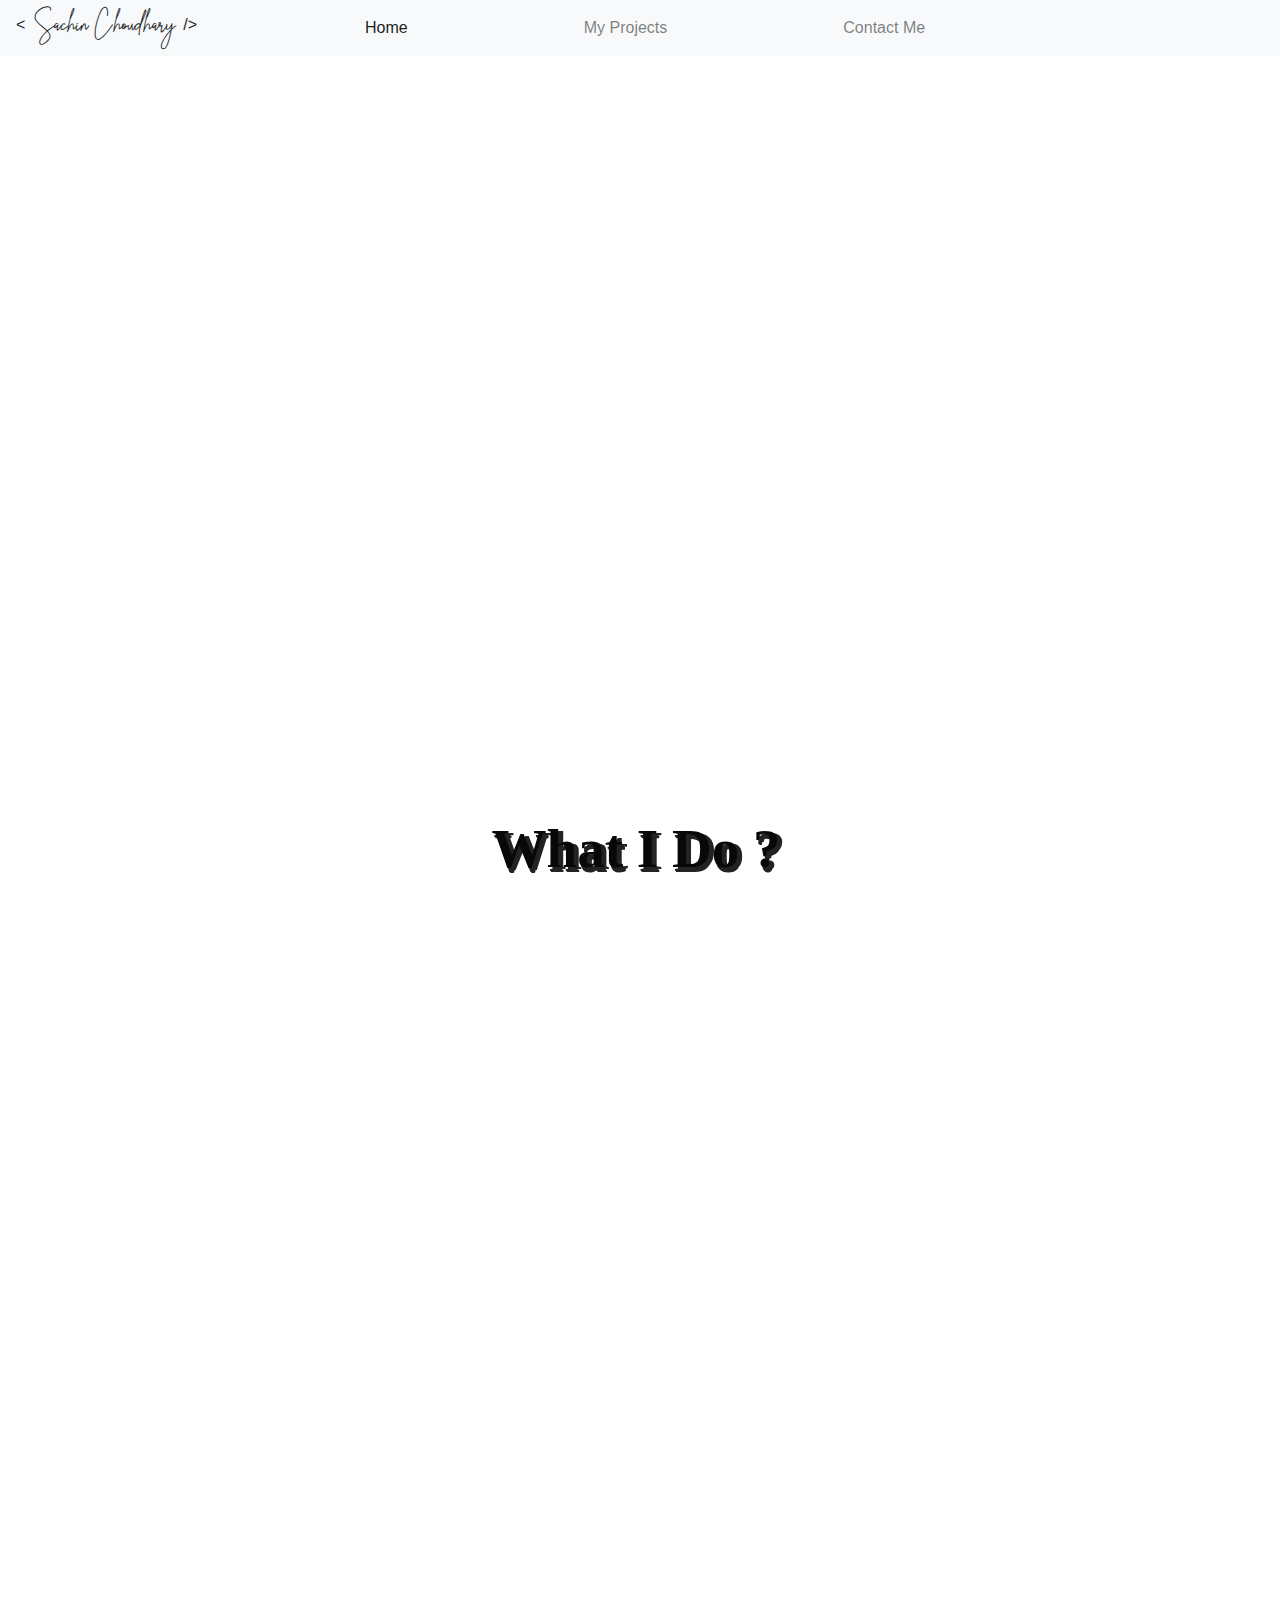
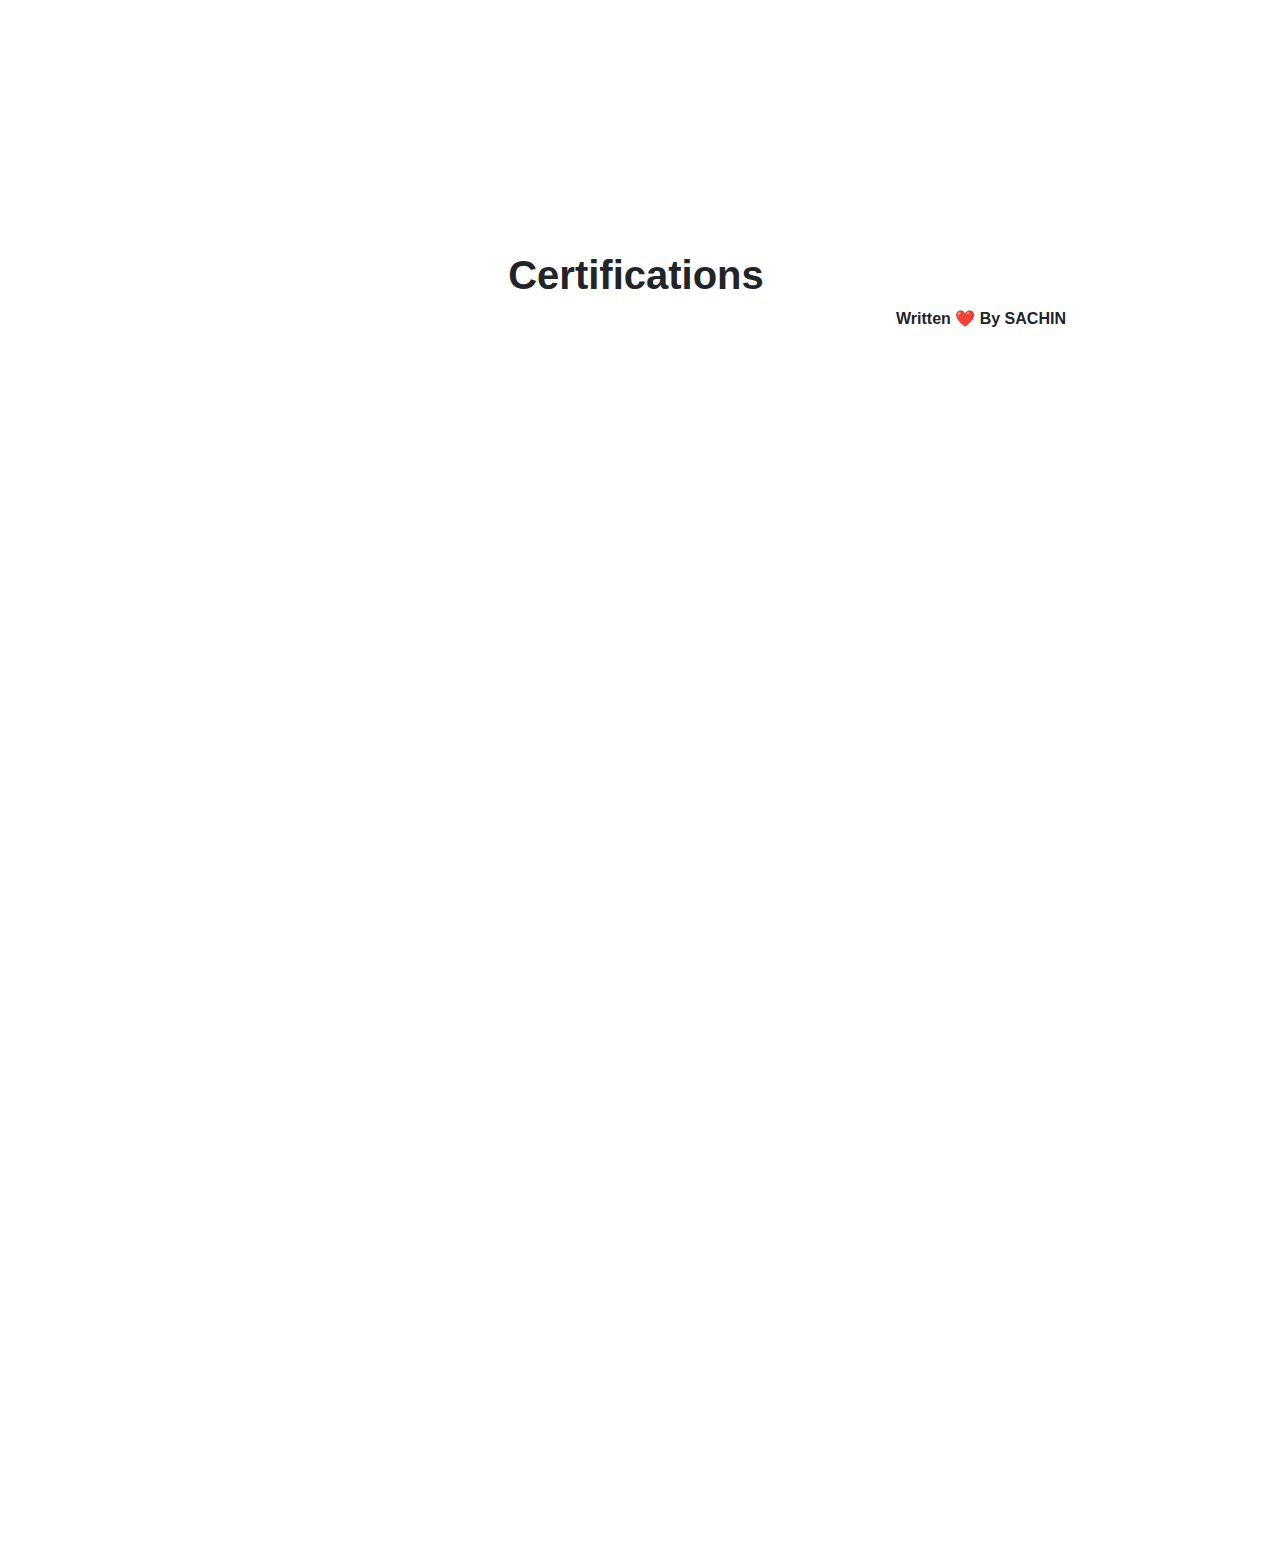
<file: index.html>
<!doctype html>
<html lang="en">

<head>
    <meta charset="utf-8">
    <meta name="viewport" content="width=device-width, initial-scale=1, shrink-to-fit=no">
    <link rel="stylesheet" href="https://cdn.jsdelivr.net/npm/bootstrap@4.3.1/dist/css/bootstrap.min.css"
        integrity="sha384-ggOyR0iXCbMQv3Xipma34MD+dH/1fQ784/j6cY/iJTQUOhcWr7x9JvoRxT2MZw1T" crossorigin="anonymous">
    <link rel="stylesheet" href="https://cdnjs.cloudflare.com/ajax/libs/font-awesome/4.7.0/css/font-awesome.min.css">
    <link href="https://fonts.googleapis.com/icon?family=Material+Icons" rel="stylesheet">
    <link rel="stylesheet" href="https://fonts.googleapis.com/css2?family=Material+Symbols+Outlined:opsz,wght,FILL,GRAD@20..48,100..700,0..1,-50..200" />
   
    <title>Hello, world!</title>
    <link rel="stylesheet" href="style.css">
                
  
</head>

<body>
    <nav  class="navbar navbar-expand-lg navbar-light bg-light  animate-navbar">
        <div class="logo">
            <span> &lt;</span>
            <span id="logo-name">Sachin Choudhary</span>
            <span>/&gt;</span>

        </div>

        <button class="navbar-toggler" type="button" data-toggle="collapse" data-target="#navbarSupportedContent"
            aria-controls="navbarSupportedContent" aria-expanded="false" aria-label="Toggle navigation">
            <span class="navbar-toggler-icon"></span>
        </button>

        <div class="collapse navbar-collapse" id="navbarSupportedContent">
            <ul class="navbar-nav mr-auto">
                <li class="nav-item active">
                    <a id="home-name" class="nav-link" href="./index.html">Home <span class="sr-only">(current)</span></a>
                </li>
                <li class="nav-item ">
                    <a id="home-name" class="nav-link" href="./MyProject.html">My Projects</a>
                </li>
                <li class="nav-item ">
                    <a id="home-name" class="nav-link" href="./contact.html">Contact Me</a>
                </li>
            </ul>
        </div>
    </nav>
   
   
    <div class="container ">
        <div class="row">
            <div class="col-md-6 slide-in-left ">
                <div class="heading">
                    <h1>Sachin Choudhary</h1>
                </div>
                <h2 class="greeting-nickname">(Web Developer Engineer)</h2>
                <p class="paragraph-main">As a passionate web developer, I am driven by the desire to create end-to-end
                    solutions that not only meet technical excellence but also contribute to building sustainable and
                    highly scalable systems with a meaningful social impact.</p>
                       <div class="social">

                           <a href="" target="_blank">
                               <i  class="material-icons" style="font-size:42px; ">mail</i>
                            </a>
                            <a href="" target="_blank">
                                <i  class="fa fa-github" style="font-size:45px ;color: black;"></i>
                            </a>
                            <a href="" target="_blank">
                                <i class="fa fa-linkedin-square" style="font-size:40px"></i>
                            </a>
                            <a href="http://www.twitter.com/sachinlunayach333" target="_blank">
                                <i class="fa fa-2x fa-twitter" style="font-size: 40px;"></i>
                            </a>
                            <a href="http://www.facebook.com/sachinlunayach333" target="_blank">
                                <i class="fa fa-2x  fa-facebook" style="font-size: 40px;"></i>
                            </a>
                            <a href="http://www.facebook.com/sachinlunayach333" target="_blank">
                                <i class="fa fa-instagram" style="font-size:40px;color:red"></i>
                            </a>
                        </div>
                        <a href="http://www.twitter.com/sachinlunayach333" target="_blank">
                            <button id="button" type="button" class="btn btn-primary">
                                <i class="fa fa-star checked yellow" style="font-size: 24px;"></i> Star Me On Github
                            </button>
                        </a>
                        

            </div>

                <div class="col-md-6 slide-in-right ">
                    <img class="image-main" src="./mainphoto.avif" class="rounded float-right" alt="...">
                </div>    
            
        </div>
    </div>
    <div class="word">
        <h1 class="main-heading">What I Do ?</h1>
    </div>
    <!-- <div class="container-fluid">
        <div class="col-md-6">
            <img id="image-main" src="./20945770.jpg" class="rounded float-left" alt="...">
        </div>
        <div class="row ">
            <div class="col-md-6">
                <div class="Fronted-Heading">
                    <div class="h2">Fronted Skill</div>
                   </div>
                   <ul>
                  
                       <div class="icon">
                           <img class="icon1" src="./174854.png" alt="HTML Icon">
                           <img class="icon2" src="./css.png" alt="CSS Icon">
                           <img class="icon3" src="./5968292.png" alt="JavaScript Icon">
                           <img class="icon4" src="./jquery.jpeg" alt="JavaScript Icon">
                           <img class="icon5" src="./bootstrap.jpeg" alt="JavaScript Icon">
                        </div>
                        
                    </div>
                </div>
            </div> -->
    <div class="container fade-in">
        <div class="row">
            <!-- <div class="col-md-6">
                <img class="image-main" src="./20945770.jpg" class="rounded float-left" alt="...">
            </div> -->
          
                <img src="./20945770.jpg" style="float: left;width: 400px; height: 400px;" alt="..." class="">
                
            
            <div class="col-md-6 fade-in">
                <div class="Fronted-Heading">
                    <div class="h2">Frontend Skill</div>
                </div>
                <div class="icon">
                    <img class="icon1" src="./174854.png" alt="HTML Icon">
                    <img class="icon2" src="./css.png" alt="CSS Icon">
                    <img class="icon3" src="./5968292.png" alt="JavaScript Icon">
                    <img class="icon4" src="./jquery.jpeg" alt="jQuery Icon">
                    <img class="icon5" src="./bootstrap.jpeg" alt="Bootstrap Icon">
                </div>
                <p class="paragraph"><span class="material-symbols-outlined">
                    bolt
                    </span>  HTML/CSS: Proficient in writing clean, semantic HTML and CSS to create responsive and visually appealing web pages.</p>
                    <p class="paragraph"><span class="material-symbols-outlined">
                        bolt
                        </span>JavaScript: Skilled in using JavaScript to add interactivity and dynamic functionality to websites, enhancing user experience.</p>
                        <p class="paragraph"><span class="material-symbols-outlined">
                            bolt
                            </span>Responsive Design: Experienced in building mobile-friendly and responsive web layouts using CSS frameworks like Bootstrap.</p>
            </div>
        </div>
    </div>
    
<div class="container fade-out">
    <img src="./backend.avif" style="float: left;width: 400px; height: 400px;" alt="..." class="">
    <div class="Fronted-Heading">
        <div class="h3">Other Skill</div>
    </div>
    <div class="icon fade-out">
        <img class="icon1" src="./github.png" alt="HTML Icon">
        <img class="icon2" src="./linux.png" alt="CSS Icon">
        <img class="icon3" src="./python1.jpeg" alt="JavaScript Icon">
        <!-- <img class="icon4" src="./jquery.jpeg" alt="jQuery Icon"> -->
        <img class="icon5" src="./ajax.png" alt="Bootstrap Icon">
    </div>
    <p class="paragraph2"><span class="material-symbols-outlined">
        bolt
        </span> GitHub for Version Control:
        Use GitHub to host your portfolio code, enabling version control, collaboration, and easy access for potential employers.</p>
        <p class="paragraph2"><span class="material-symbols-outlined">
            bolt
            </span>Linux as Your Development Environment:
            Opt for Linux as your development platform, benefiting from its customization, security, and command-line efficiency.</p>
            <!-- <p class="paragraph3"><span class="material-symbols-outlined">
                bolt
                </span>AJAX (Asynchronous JavaScript and XML):
                Skilled in creating dynamic, interactive web applications.
                Proficient in asynchronous data retrieval and user interface enhancements.</p> -->
            </div>
            <h1 class="certificate">Certifications</h1>
            <div class="card card-out" style="width: 18rem; float: left;">
                <img src="./174854.png" class="card-img-top" alt="...">
                <div class="card-body">
                  <h5 class="card-title">HTML5</h5>
                  <p class="card-text">Here I write something my certificate</p>
                  <a href="./html5.jpeg" class="btn btn-primary">View certificate</a>
                </div>
              </div>
              <div class="card card-out" style="width: 18rem;float: left;">
                <img src="./888847.png" class="card-img-top" alt="...">
                <div class="card-body">
                  <h5 class="card-title">CSS3</h5>
                  <p class="card-text">Here I write something my certificate</p>
                  <a href="./CSS3.jpeg" class="btn btn-primary">View certificate</a>
                </div>
              </div>
              <div class="card card-out" style="width: 18rem; float: left;">
                <img src="./5968292.png" class="card-img-top" alt="...">
                <div class="card-body">
                  <h5 class="card-title">JavaScript</h5>
                  <p class="card-text">Here I write something my certificate</p>
                  <a href="./JAVASCRIPT.jpeg" class="btn btn-primary">View certificate</a>
                </div>
            </div>
            <div class="container">

                <div class="footer">Written <span role="img">❤️</span> By SACHIN</div>
            </div>
 
</body>

<script src="script.js"></script>
<script src="https://code.jquery.com/jquery-3.4.1.slim.min.js" integrity="sha384-J6qa4849blE2+poT4WnyKhv5vZF5SrPo0iEjwBvKU7imGFAV0wwj1yYfoRSJoZ+n" crossorigin="anonymous"></script>
<script src="https://cdn.jsdelivr.net/npm/popper.js@1.16.0/dist/umd/popper.min.js" integrity="sha384-Q6E9RHvbIyZFJoft+2mJbHaEWldlvI9IOYy5n3zV9zzTtmI3UksdQRVvoxMfooAo" crossorigin="anonymous"></script>
<script src="https://cdn.jsdelivr.net/npm/bootstrap@4.4.1/dist/js/bootstrap.min.js" integrity="sha384-wfSDF2E50Y2D1uUdj0O3uMBJnjuUD4Ih7YwaYd1iqfktj0Uod8GCExl3Og8ifwB6" crossorigin="anonymous"></script>
</html>
</file>
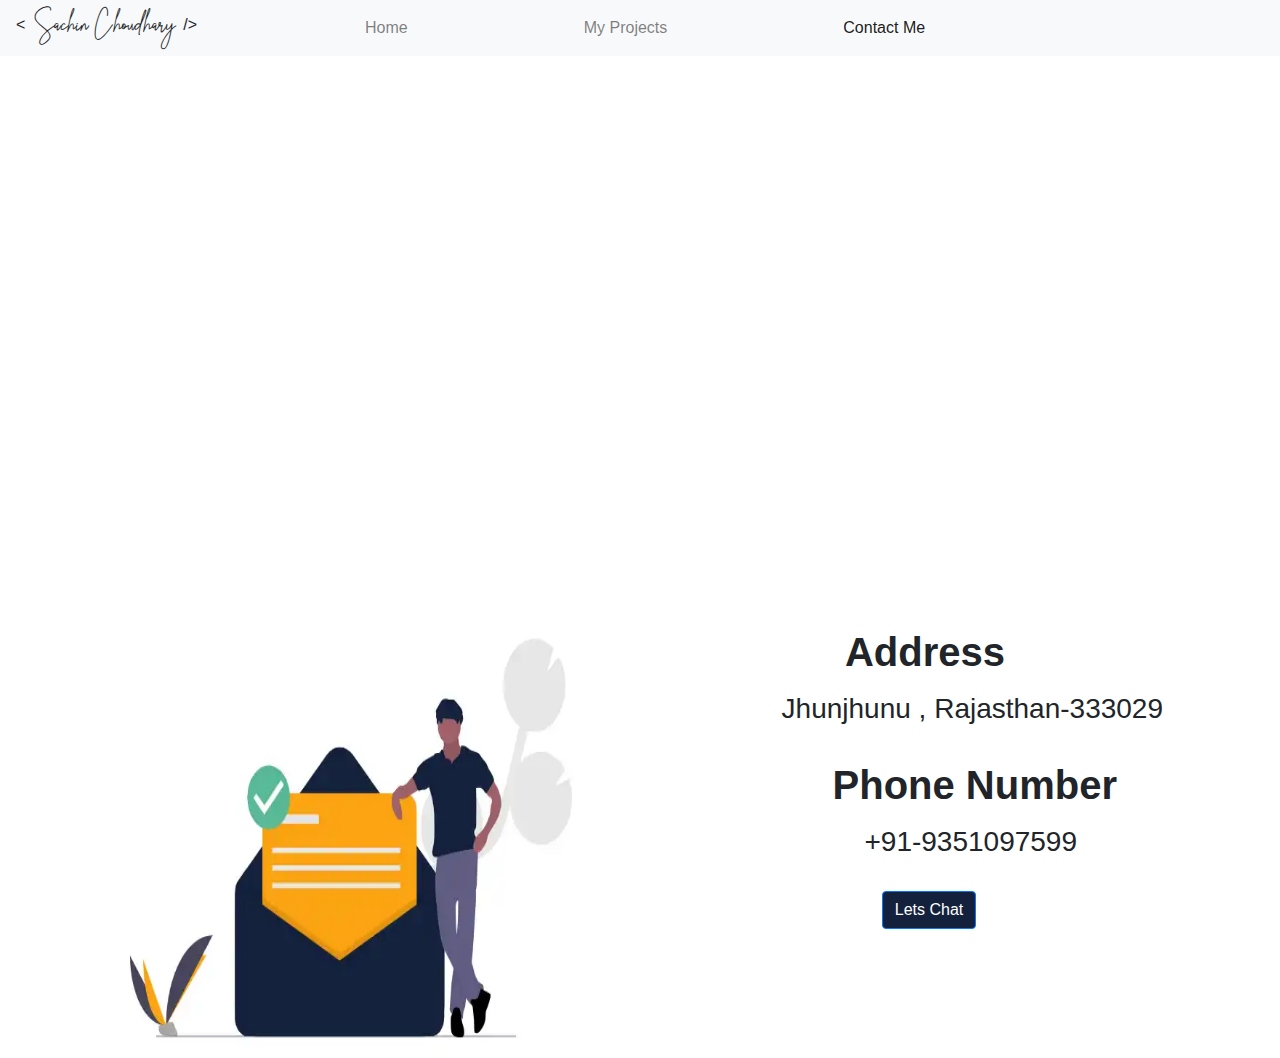
<file: contact.html>
<!DOCTYPE html>
<html lang="en">
<head>
    <meta charset="UTF-8">
    <meta name="viewport" content="width=device-width, initial-scale=1.0">
    <title>Document</title>
    <link rel="stylesheet" href="https://cdn.jsdelivr.net/npm/bootstrap@4.3.1/dist/css/bootstrap.min.css"
    integrity="sha384-ggOyR0iXCbMQv3Xipma34MD+dH/1fQ784/j6cY/iJTQUOhcWr7x9JvoRxT2MZw1T" crossorigin="anonymous">
<link rel="stylesheet" href="https://cdnjs.cloudflare.com/ajax/libs/font-awesome/4.7.0/css/font-awesome.min.css">
<link href="https://fonts.googleapis.com/icon?family=Material+Icons" rel="stylesheet">
<link rel="stylesheet" href="https://fonts.googleapis.com/css2?family=Material+Symbols+Outlined:opsz,wght,FILL,GRAD@20..48,100..700,0..1,-50..200" />
<link rel="stylesheet" href="contact.css">
</head>
<body>
    <nav  class="navbar navbar-expand-lg navbar-light bg-light  animate-navbar">
        <div class="logo">
            <span> &lt;</span>
            <span class="logo-name">Sachin Choudhary</span>
            <span>/&gt;</span>

        </div>

        <button class="navbar-toggler" type="button" data-toggle="collapse" data-target="#navbarSupportedContent"
            aria-controls="navbarSupportedContent" aria-expanded="false" aria-label="Toggle navigation">
            <span class="navbar-toggler-icon"></span>
        </button>

        <div class="collapse navbar-collapse" id="navbarSupportedContent">
            <ul class="navbar-nav mr-auto">
                <li class="nav-item ">
                    <a id="home-name" class="nav-link" href="./index.html">Home <span class="sr-only">(current)</span></a>
                </li>
                <li class="nav-item ">
                    <a id="home-name" class="nav-link" href="./MyProject.html">My Projects</a>
                </li>
                <li class="nav-item active">
                    <a id="home-name" class="nav-link" href="./contact.html">Contact Me</a>
                </li>
            </ul>
        </div>
    </nav>
    <div class="container ">
        <div class="row">
            <div class="col-md-6 slide-in-left ">
                <div class="heading">
                    <h1>Contact Me</h1>
                </div>
                <h2 class="greeting-nickname">(Web Developer Engineer)</h2>
                <p class="paragraph-main">I am available on almost every social media. You can connect me, I can help you with Full Stack Web Development </p>
                       <div class="social">

                           <a href="" target="_blank">
                               <i  class="material-icons" style="font-size:42px; ">mail</i>
                            </a>
                            <a href="" target="_blank">
                                <i  class="fa fa-github" style="font-size:45px ;color: black;"></i>
                            </a>
                            <a href="" target="_blank">
                                <i class="fa fa-linkedin-square" style="font-size:40px"></i>
                            </a>
                            <a href="http://www.twitter.com/sachinlunayach333" target="_blank">
                                <i class="fa fa-2x fa-twitter" style="font-size: 40px;"></i>
                            </a>
                            <a href="http://www.facebook.com/sachinlunayach333" target="_blank">
                                <i class="fa fa-2x  fa-facebook" style="font-size: 40px;"></i>
                            </a>
                            <a href="http://www.facebook.com/sachinlunayach333" target="_blank">
                                <i class="fa fa-instagram" style="font-size:40px;color:red"></i>
                            </a>
                        </div>
                        
                        

            </div>

                <div class="col-md-6 slide-in-right ">
                    <img id="image-main" src="./sachin1.png" class="rounded float-right" alt="...">
                </div>    
            
        </div>
    </div>
    <div class="container fade-in">
        <img  src="./download.webp" style="float: left;width: 500px; height: 500px;" alt="..." class="fade-in">
        <div class="Fronted-Heading">
            <h2 id="h3">Address</h2>
        </div>
        <div class="District">
            <h3 class="District-Heading">Jhunjhunu , Rajasthan-333029</h3>
        </div>
        <div class="Fronted-Heading">
            <h2 id="phone">Phone Number</h2>
        </div>
        <div class="District">
            <h3 class="phone-number">+91-9351097599</h3>
        </div>
        <a href="mailto:sachinlunayach333@gmail.com" target="_blank">
            <button id="button2" type="button" class="btn btn-primary">Lets Chat </button>
        </a>
          
                </div>
         <script src="contact.js"></script>
</body>
</html>
</file>
<file: style.css>
@font-face {
    font-family: The Suavita;
    src: url(./the-suavity.regular.otf);
}


 #logo-name{
    font-size: 25px;
    margin: 4px;
    font-family: 'The Suavita';
                                                
}
#home-name{
margin-left: 10rem;
}
.navbar{
    background-color: white;
}
.resume{
    color: aqua;
    line-height: 30px;
    
}
#resume{
    list-style: none;
    display: flex;
    justify-content: right;
    margin-left: -20px;
}
/* .heading{
  margin-top: 170px;
} */
h1{
    margin-top: 170px;
    margin-left: -8px;
}

.image-main{
    width: 675px;
    height: 500px; 
    margin-right: -143px;
    margin-top: 90px;
    margin-left: -132px;
}
.paragraph-main{
    margin-right: 75px;
    font-size: 19px;
    font-weight: bold;
    font-family: Google Sans Medium;
    line-height: 30px;
    margin-right: 98px;
}
.paragraph{
    margin-right: 75px;
    font-size: 19px;
    font-weight: bold;
    font-family: Google Sans Medium;
    line-height: 30px;
    margin-right: -267px;
}
.paragraph2{
    margin-right: 75px;
    font-size: 19px;
    font-weight: bold;
    font-family: Google Sans Medium;
    line-height: 30px;
    margin-right: -67px;
}
/* .paragraph3{
    margin-right: 42px;
    font-size: 19px;
    font-weight: bold;
    font-family: Google Sans Medium;
    line-height: 30px;
    margin-left: 405px;
} */

.social a {
    margin-right: 10px; 
}

.social i {
    vertical-align: middle;
}
#button{
    width: 20vw;
    margin-top: 20px;
}
#button:hover{
    width: 30vw;
    margin-top: 20px;
    background-color: white;
    color: black;
}
.checked {
    color: yellow;
  }
.main-heading{
    display: flex;
    justify-content: center;
    font-size: 55px;
    font-weight: bold;
}
.word {
    margin: auto;
    color: #080808;
    font: 700 normal 2.5em 'tahoma';
    text-shadow: 5px 2px #222324, 2px 4px #222324, 3px 5px #222324;
  }
  .paragraph1{
    margin-left: 20px;
  }
  .Fronted-Heading{
    display: flex;
    justify-content: right;
  margin-left: 20px;
  margin-top: 30px;
  }
  .h2{
    font-size: 40px;
    font-weight: bold;
    font-family: 'Segoe UI', Tahoma, Geneva, Verdana, sans-serif;
margin-right: 160px;   
  }
  .h3{
    font-size: 40px;
    font-weight: bold;
    font-family: 'Segoe UI', Tahoma, Geneva, Verdana, sans-serif;
margin-right: 326px;   
  }
  .certificate{
    font-size: 40px;
    font-weight: bold;
    font-family: 'Segoe UI', Tahoma, Geneva, Verdana, sans-serif;
/* margin-right: 326px;   
margin-bottom: 50px; */
display: flex;
justify-content: center;
align-items: center;
  }
  
  /* .icon1{
    width: 61px;
    height: 58px;
    margin: 10px;
    margin-left: 31px;
  }
  .icon2{
    width: 62px;
    height: 66px;
    margin: 13px;
    margin-left: 18px;
  }
  .icon3{
    width: 62px;
    height: 66px;
   
    margin-left: 18px;
    float: right;
  } */
  /* Style for the icon container */
.icon {
    display: flex; 
    align-items: center; 
    margin-left: 10px; 
  
}


.icon img {
    width: 80px; 
    height: 80px; 
    margin: 20px;
}
.material-symbols-outlined {
    font-variation-settings:
    'FILL' 0,
    'wght' 400,
    'GRAD' 0,
    'opsz' 24
  }
  .paragraph{
    margin-left: 43px;
   font-family: Impact, Haettenschweiler, 'Arial Narrow Bold', sans-serif;
  }
  @media   (max-width: 768px)  {
    .navbar {
        flex-direction: column;
        align-items: flex-start;
    }

    .navbar-toggler {
        display: block;
        margin-top: 10px;
    }

    .nav-links {
        margin-top: 10px;
    }

    .nav-links .nav-item {
        margin-right: 0;
        margin-bottom: 10px;
    }

    .logo {
        margin-bottom: 10px;
    }

    .container {
        padding: 10px;
    }

    .heading h1 {
        font-size: 28px;
    }

    .greeting-nickname {
        font-size: 20px;
    }

    .paragraph {
        font-size: 16px;
    }

    .social a {
        font-size: 20px;
    }

    #button {
        width: 100%;
        max-width: none;
        margin-top: 20px;
        font-size: 20px;
    }

    .main-heading {
        font-size: 36px;
        margin-top: 20px;
    }

    .icon img {
        width: 60px;
        height: 60px;
        margin: 0 10px;
    }
   
}
.card{
   margin: 80px;
   
}
.footer{
  margin-left: 480px;
  font-weight: bold;
    
}
/* CSS for animation */
.fade-in {
    opacity: 0;
    transform: translateY(20px);
    transition: opacity 1s ease, transform 1s ease-out;
}

.fade-in.active {
    opacity: 1;
    transform: translateY(0);
}

.fade-out {
    opacity: 0;
    transform: translateY(60px);
    transition: opacity 1s ease, transform 1s ease-out;
}

.fade-out.active {
    opacity: 1;
    transform: translateY(0);
}

.slide-in-left {
    opacity: 0;
    transform: translateX(-100%);
    animation: slideInLeft 1s ease-in forwards;
}

@keyframes slideInLeft {
    from {
        opacity: 0;
        transform: translateX(-100%);
    }
    to {
        opacity: 1;
        transform: translateX(0);
    }
}


/* CSS for animation */
.slide-in-right {
    opacity: 0;
    transform: translateX(100%);
    animation: slideInRight 1s ease-in forwards;
}

@keyframes slideInRight {
    from {
        opacity: 0;
        transform: translateX(100%);
    }
    to {
        opacity: 1;
        transform: translateX(0);
    }
}

/* CSS for vibration animation */
.card-out {
    opacity: 0;
    transform: translateY(40px);
    transition: opacity 1s ease, transform 1s ease-out;
}

.card-out.active {
    opacity: 1;
    transform: translateY(0);
}
/* CSS for navbar animation */
/* CSS for navbar animation */
.animate-navbar {
    transform: translateY(-50px); /* Initial transformation */
    opacity: 0;
    transition: transform 1s ease-in-out, opacity 1s ease-in-out;
}
</file>
<file: contact.css>
@font-face {
    font-family: The Suavita;
    src: url(./the-suavity.regular.otf);
}

.logo-name{
    font-size: 25px;
    margin: 4px;
    font-family: 'The Suavita';
}

#home-name{
    margin-left: 10rem;
    }
    .navbar{
        background-color: white;
    }

    .navbar{
        background-color: white;
    }
    .resume{
        color: aqua;
        line-height: 30px;
        
    }
    #resume{
        list-style: none;
        display: flex;
        justify-content: right;
        margin-left: -20px;
    }
    /* .heading{
      margin-top: 170px;
    } */
    h1{
        margin-top: 170px;
        margin-left: -8px;
    }
    
    #image-main{
        width: 386px;
        height: 365px;
        margin-right: 32px;
        margin-top: 107px;
    }
    .paragraph-main{
        margin-right: 75px;
        font-size: 19px;
        font-weight: bold;
        font-family: Google Sans Medium;
        line-height: 30px;
        margin-right: 98px;
    }
    .social a {
        margin-right: 10px; 
    }
    
    .social i {
        vertical-align: middle;
    }
    #button{
        width: 20vw;
        margin-top: 20px;
    }
    #button:hover{
        width: 30vw;
        margin-top: 20px;
        background-color: white;
        color: black;
    }
    .checked {
        color: yellow;
      }
    .main-heading{
        display: flex;
        justify-content: center;
        font-size: 55px;
        font-weight: bold;
    }
    .Fronted-Heading{
        display: flex;
        justify-content: right;
      margin-left: 20px;
      margin-top: 30px;
      }
      #h3{
        font-size: 40px;
        font-weight: bold;
        font-family: 'Segoe UI', Tahoma, Geneva, Verdana, sans-serif;
        margin-right: 190px;
        margin-top: 70px;
    }
    .District{
        display: flex;
        justify-content: right;
        /* margin-left: -45px; */
        margin-right: 22px;
        margin-top: -72px;
    }
.District-Heading{
    margin-right: 10px;
    margin-top: 80px;
}
#phone{
    font-size: 40px;
    font-weight: bold;
    font-family: 'Segoe UI', Tahoma, Geneva, Verdana, sans-serif;
    margin-right: 78px;
    margin-top: -3px;
}
.phone-number{
    margin-right: 96px;
    margin-top: 80px;
}
#button2{
    margin-left: 297px;
    margin-top: 25px;
    background-color: rgb(20, 33, 61);;
    color: white;
    padding: 6px;
    width: 94px;
}
#button2:hover{
background-color: hsl(0, 78%, 2%);
color: hwb(0 96% 3%);
width: 120px;
}

.animate-navbar {
    transform: translateY(-50px); 
    opacity: 0;
    transition: transform 1s ease-in-out, opacity 1s ease-in-out;
}
.slide-in-left {
    opacity: 0;
    transform: translateX(-100%);
    animation: slideInLeft 1s ease-in forwards;
}

@keyframes slideInLeft {
    from {
        opacity: 0;
        transform: translateX(-100%);
    }
    to {
        opacity: 1;
        transform: translateX(0);
    }
}


/* CSS for animation */
.slide-in-right {
    opacity: 0;
    transform: translateX(100%);
    animation: slideInRight 1s ease-in forwards;
}

@keyframes slideInRight {
    from {
        opacity: 0;
        transform: translateX(100%);
    }
    to {
        opacity: 1;
        transform: translateX(0);
    }
}

.fade-in {
    opacity: 0;
    transform: translateY(70px);
    transition: opacity 1s ease, transform 1s ease-out;
}

.fade-in.active {
    opacity: 1;
    transform: translateY(0);
}
</file>
